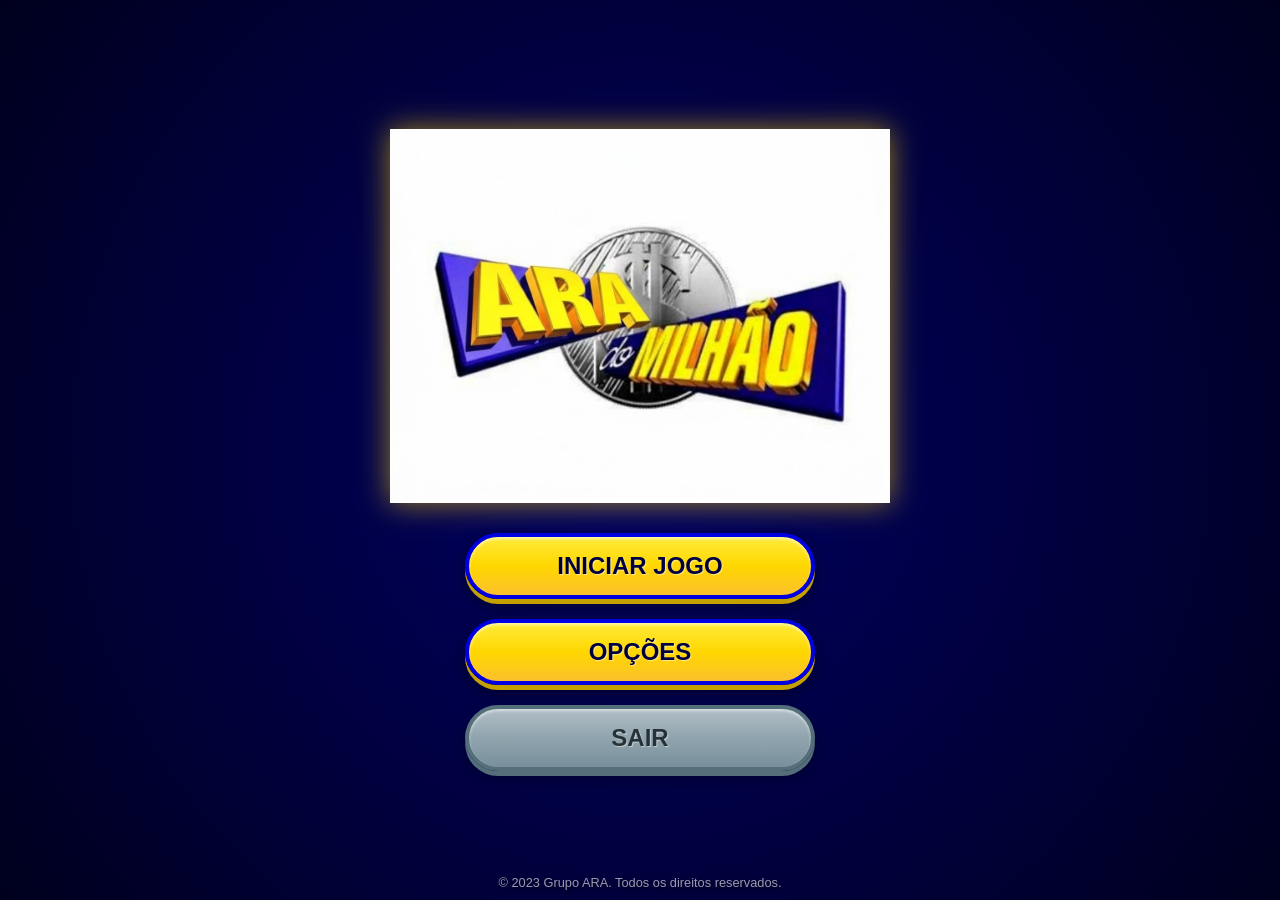
<file: index.html>
<!DOCTYPE html>
<html lang="pt-BR">
<head>
    <meta charset="UTF-8">
    <meta name="viewport" content="width=device-width, initial-scale=1.0">
    <title>ARA do Milhão - Página Inicial</title>
    <style>
        /* Estilos Globais */
        :root {
            --primary-bg: #000040; /* Azul escuro profundo, remetendo ao estúdio */
            --accent-blue: #0000e1; /* Azul vibrante dos painéis do logo */
            --logo-gold: #FFD700; /* Dourado vibrante do texto */
            --logo-gold-shadow: #B8860B; /* Dourado escuro para profundidade */
            --white: #FFFFFF;
            --text-shadow: 2px 2px 4px rgba(0,0,0,0.5);
        }

        body, html {
            margin: 0;
            padding: 0;
            width: 100%;
            height: 100%;
            font-family: 'Segoe UI', Tahoma, Geneva, Verdana, sans-serif;
            background: var(--primary-bg);
            background: radial-gradient(circle, rgba(0,0,100,1) 0%, rgba(0,0,30,1) 100%); /* Efeito de holofote */
            color: var(--white);
            display: flex;
            justify-content: center;
            align-items: center;
            overflow: hidden; /* Evita barras de rolagem na inicial */
        }

        /* Container Principal - Responsivo */
        .main-container {
            text-align: center;
            max-width: 90%;
            width: 600px; /* Largura máxima para desktops */
            padding: 20px;
            display: flex;
            flex-direction: column;
            align-items: center;
            gap: 30px;
        }

        /* Estilização da Imagem do Logo */
        .logo-container {
            width: 100%;
            max-width: 500px; /* Evita que o logo fique gigante em telas grandes */
            filter: drop-shadow(0 0 15px rgba(255, 215, 0, 0.6)); /* Brilho dourado suave ao redor do logo */
            animation: logoEnter 1s ease-out; /* Animação de entrada */
        }

        .logo-image {
            width: 100%;
            height: auto;
            display: block;
        }

        /* Animação de Entrada do Logo */
        @keyframes logoEnter {
            from {
                opacity: 0;
                transform: scale(0.8) translateY(-20px);
            }
            to {
                opacity: 1;
                transform: scale(1) translateY(0);
            }
        }

        /* Container dos Botões */
        .menu-container {
            display: flex;
            flex-direction: column;
            gap: 20px;
            width: 100%;
            max-width: 350px; /* Largura dos botões */
            animation: menuEnter 1s ease-out 0.5s both; /* Animação de entrada com atraso */
        }

        /* Animação de Entrada do Menu */
        @keyframes menuEnter {
            from {
                opacity: 0;
                transform: translateY(20px);
            }
            to {
                opacity: 1;
                transform: translateY(0);
            }
        }

        /* Estilo dos Botões (Design 3D inspirado no logo) */
        .btn-menu {
            cursor: pointer;
            padding: 15px 25px;
            font-size: 1.5rem;
            font-weight: bold;
            text-transform: uppercase;
            color: var(--primary-bg);
            background: linear-gradient(180deg, #ffeb3b 0%, var(--logo-gold) 50%, #fbc02d 100%); /* Gradiente dourado */
            border: 4px solid var(--accent-blue); /* Borda azul vibrante */
            border-radius: 50px; /* Bordas arredondadas */
            box-shadow: 
                0 5px 0 #c4a000, /* Sombra 3D dourada inferior */
                0 8px 15px rgba(0,0,0,0.4), /* Sombra projetada */
                inset 0 2px 3px rgba(255,255,255,0.6); /* Brilho interno superior */
            text-shadow: 1px 1px 1px rgba(255,255,255,0.5);
            transition: all 0.2s ease-in-out;
            position: relative;
            top: 0;
            text-decoration: none; /* Para o elemento <a> */
            display: inline-block;
        }

        /* Efeito de Hover (Passar o Mouse) */
        .btn-menu:hover {
            background: linear-gradient(180deg, #fff176 0%, #ffe082 50%, #ffd54f 100%);
            transform: scale(1.05);
            box-shadow: 
                0 5px 0 #c4a000,
                0 10px 20px rgba(0,0,0,0.5),
                inset 0 2px 3px rgba(255,255,255,0.8);
        }

        /* Efeito de Clique */
        .btn-menu:active {
            top: 4px; /* Move o botão para baixo para simular o clique */
            box-shadow: 
                0 1px 0 #c4a000, /* Sombra 3D reduzida */
                0 4px 8px rgba(0,0,0,0.4),
                inset 0 2px 3px rgba(255,255,255,0.6);
        }

        /* Botão Secundário (Sair) */
        .btn-exit {
            background: linear-gradient(180deg, #b0bec5 0%, #90a4ae 50%, #78909c 100%);
            border-color: #546e7a;
            color: #263238;
            box-shadow: 
                0 5px 0 #546e7a,
                0 8px 15px rgba(0,0,0,0.3),
                inset 0 2px 3px rgba(255,255,255,0.5);
        }

        .btn-exit:hover {
            background: linear-gradient(180deg, #cfd8dc 0%, #b0bec5 50%, #90a4ae 100%);
            box-shadow: 
                0 5px 0 #546e7a,
                0 10px 20px rgba(0,0,0,0.4),
                inset 0 2px 3px rgba(255,255,255,0.7);
        }

        /* Rodapé de Direitos Autorais */
        .footer {
            position: absolute;
            bottom: 10px;
            font-size: 0.8rem;
            color: rgba(255,255,255,0.6);
            text-shadow: var(--text-shadow);
            animation: menuEnter 1s ease-out 1s both;
        }

        /* Media Queries para Celulares */
        @media (max-width: 480px) {
            .logo-container {
                max-width: 90%;
            }

            .btn-menu {
                font-size: 1.2rem;
                padding: 12px 20px;
                border-width: 3px;
            }

            .menu-container {
                gap: 15px;
            }
        }
    </style>
</head>
<body>

    <div class="main-container">
        <!-- Container do Logo -->
        <div class="logo-container">
         
            <img src="logo_ara_do_milhao.png" alt="Logo ARA do Milhão" class="logo-image">
        </div>

        <!-- Container do Menu de Botões -->
        <div class="menu-container">
            <!-- Botão para Iniciar o Jogo -->
            <a href="jogo.html" class="btn-menu">Iniciar Jogo</a>

            <!-- Botão de Opções (Placeholder para expansão futura) -->
            <a href="opcoes.html" class="btn-menu">Opções</a>

            <!-- Botão para Sair (Exemplo, pode não funcionar em todos os navegadores) -->
            <button class="btn-menu btn-exit" onclick="if(confirm('Deseja realmente sair?')) window.close();">Sair</button>
        </div>
    </div>

    <!-- Rodapé -->
    <div class="footer">
        &copy; 2023 Grupo ARA. Todos os direitos reservados.
    </div>

</body>
</html>
</file>
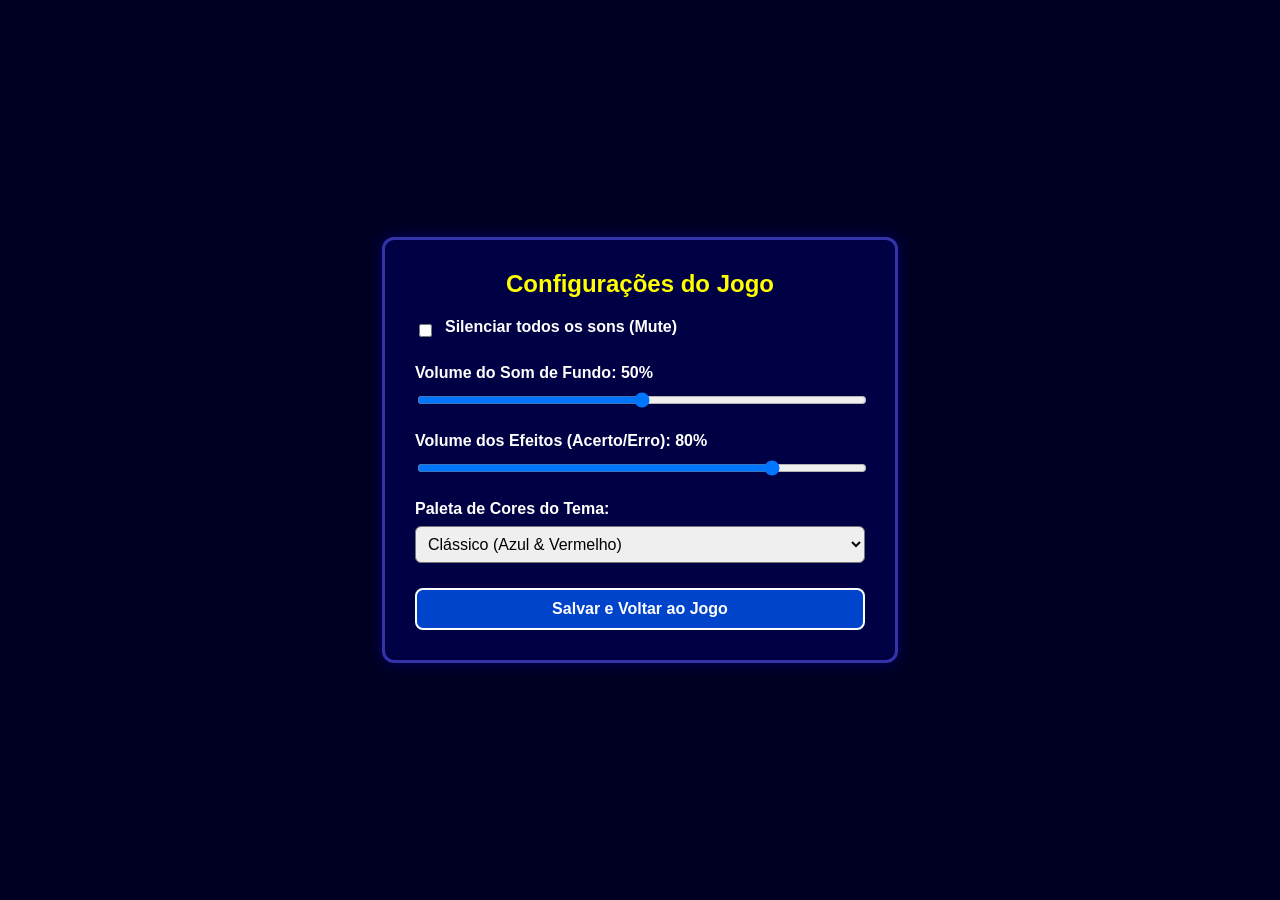
<file: opcoes.html>
<!DOCTYPE html>
<html lang="pt-BR">
<head>
    <meta charset="UTF-8">
    <meta name="viewport" content="width=device-width, initial-scale=1.0">
    <title>Configurações - Show do Milhão</title>
    <style>
        body {
            background-color: #000022;
            color: white;
            font-family: Arial, sans-serif;
            display: flex;
            justify-content: center;
            align-items: center;
            min-height: 100vh;
            margin: 0;
        }
        .config-container {
            background: #000044;
            padding: 30px;
            border-radius: 12px;
            border: 3px solid #3333aa;
            width: 90%;
            max-width: 450px;
            box-shadow: 0 0 15px rgba(0,0,255,0.3);
        }
        h2 { text-align: center; margin-top: 0; color: #ffff00; }
        .row { margin-bottom: 20px; }
        label { display: block; margin-bottom: 8px; font-weight: bold; }
        input[type="range"] { width: 100%; }
        select { width: 100%; padding: 8px; border-radius: 6px; font-size: 1rem; }
        .checkbox-row { display: flex; align-items: center; gap: 10px; }
        .btn-voltar {
            display: block; text-align: center; background: #0044cc; color: white;
            padding: 10px; border-radius: 8px; text-decoration: none; font-weight: bold;
            margin-top: 25px; border: 2px solid white; transition: 0.2s;
        }
        .btn-voltar:hover { background: #3388ff; }
    </style>
</head>
<body>

<div class="config-container">
    <h2>Configurações do Jogo</h2>
    
    <div class="row checkbox-row">
        <input type="checkbox" id="mutarSom">
        <label for="mutarSom">Silenciar todos os sons (Mute)</label>
    </div>

    <div class="row">
        <label id="lblFundo">Volume do Som de Fundo: 50%</label>
        <input type="range" id="volFundo" min="0" max="1" step="0.1" value="0.5">
    </div>

    <div class="row">
        <label id="lblEfeitos">Volume dos Efeitos (Acerto/Erro): 80%</label>
        <input type="range" id="volEfeitos" min="0" max="1" step="0.1" value="0.8">
    </div>

    <div class="row">
        <label for="paletaTema">Paleta de Cores do Tema:</label>
        <select id="paletaTema">
            <option value="classico">Clássico (Azul & Vermelho)</option>
            <option value="noturno">Noturno Premium (Roxo & Preto)</option>
            <option value="cyberpunk">Cyberpunk (Grafite & Neon)</option>
        </select>
    </div>

    <a href="index.html" class="btn-voltar">Salvar e Voltar ao Jogo</a>
</div>

<script>
    // Carregar configurações salvas ou definir padrões
    const config = JSON.parse(localStorage.getItem('showMilhaoConfig')) || {
        mutar: false, volFundo: 0.5, volEfeitos: 0.8, tema: 'classico'
    };

    const chkMute = document.getElementById('mutarSom');
    const sltFundo = document.getElementById('volFundo');
    const sltEfeitos = document.getElementById('volEfeitos');
    const selTema = document.getElementById('paletaTema');

    // Inicializar elementos na tela
    chkMute.checked = config.mutar;
    sltFundo.value = config.volFundo;
    sltEfeitos.value = config.volEfeitos;
    selTema.value = config.tema;
    atualizarLabels();

    function atualizarLabels() {
        document.getElementById('lblFundo').innerText = `Volume do Som de Fundo: ${Math.round(sltFundo.value * 100)}%`;
        document.getElementById('lblEfeitos').innerText = `Volume dos Efeitos (Acerto/Erro): ${Math.round(sltEfeitos.value * 100)}%`;
    }

    function salvarConfig() {
        const novaConfig = {
            mutar: chkMute.checked,
            volFundo: parseFloat(sltFundo.value),
            volEfeitos: parseFloat(sltEfeitos.value),
            tema: selTema.value
        };
        localStorage.setItem('showMilhaoConfig', JSON.stringify(novaConfig));
    }

    // Eventos de alteração
    chkMute.addEventListener('change', salvarConfig);
    selTema.addEventListener('change', salvarConfig);
    sltFundo.addEventListener('input', () => { atualizarLabels(); salvarConfig(); });
    sltEfeitos.addEventListener('input', () => { atualizarLabels(); salvarConfig(); });
</script>

</body>
</html>
</file>
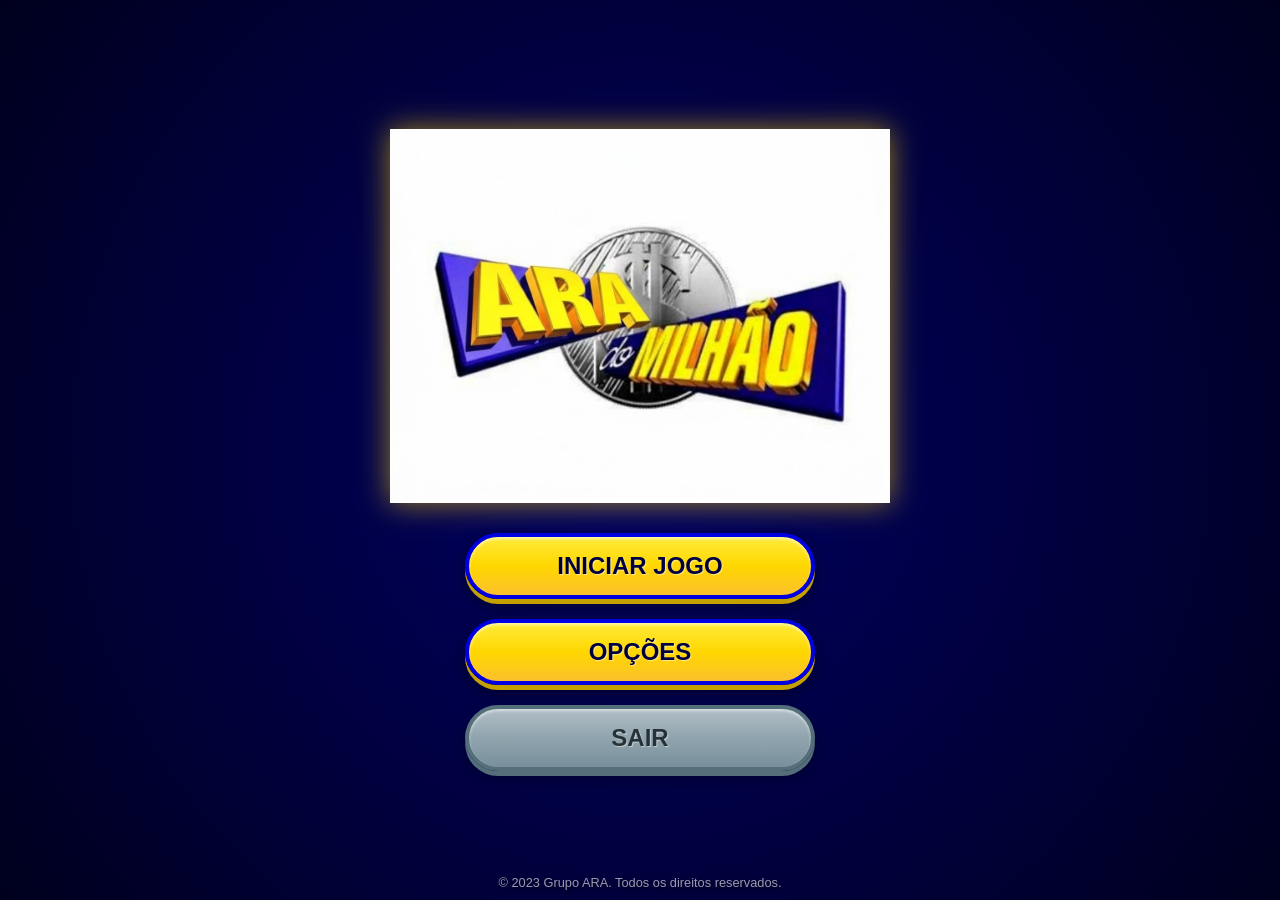
<file: principal.html>
<!DOCTYPE html>
<html lang="pt-BR">
<head>
    <meta charset="UTF-8">
    <meta name="viewport" content="width=device-width, initial-scale=1.0">
    <title>ARA do Milhão - Página Inicial</title>
    <style>
        /* Estilos Globais */
        :root {
            --primary-bg: #000040; /* Azul escuro profundo, remetendo ao estúdio */
            --accent-blue: #0000e1; /* Azul vibrante dos painéis do logo */
            --logo-gold: #FFD700; /* Dourado vibrante do texto */
            --logo-gold-shadow: #B8860B; /* Dourado escuro para profundidade */
            --white: #FFFFFF;
            --text-shadow: 2px 2px 4px rgba(0,0,0,0.5);
        }

        body, html {
            margin: 0;
            padding: 0;
            width: 100%;
            height: 100%;
            font-family: 'Segoe UI', Tahoma, Geneva, Verdana, sans-serif;
            background: var(--primary-bg);
            background: radial-gradient(circle, rgba(0,0,100,1) 0%, rgba(0,0,30,1) 100%); /* Efeito de holofote */
            color: var(--white);
            display: flex;
            justify-content: center;
            align-items: center;
            overflow: hidden; /* Evita barras de rolagem na inicial */
        }

        /* Container Principal - Responsivo */
        .main-container {
            text-align: center;
            max-width: 90%;
            width: 600px; /* Largura máxima para desktops */
            padding: 20px;
            display: flex;
            flex-direction: column;
            align-items: center;
            gap: 30px;
        }

        /* Estilização da Imagem do Logo */
        .logo-container {
            width: 100%;
            max-width: 500px; /* Evita que o logo fique gigante em telas grandes */
            filter: drop-shadow(0 0 15px rgba(255, 215, 0, 0.6)); /* Brilho dourado suave ao redor do logo */
            animation: logoEnter 1s ease-out; /* Animação de entrada */
        }

        .logo-image {
            width: 100%;
            height: auto;
            display: block;
        }

        /* Animação de Entrada do Logo */
        @keyframes logoEnter {
            from {
                opacity: 0;
                transform: scale(0.8) translateY(-20px);
            }
            to {
                opacity: 1;
                transform: scale(1) translateY(0);
            }
        }

        /* Container dos Botões */
        .menu-container {
            display: flex;
            flex-direction: column;
            gap: 20px;
            width: 100%;
            max-width: 350px; /* Largura dos botões */
            animation: menuEnter 1s ease-out 0.5s both; /* Animação de entrada com atraso */
        }

        /* Animação de Entrada do Menu */
        @keyframes menuEnter {
            from {
                opacity: 0;
                transform: translateY(20px);
            }
            to {
                opacity: 1;
                transform: translateY(0);
            }
        }

        /* Estilo dos Botões (Design 3D inspirado no logo) */
        .btn-menu {
            cursor: pointer;
            padding: 15px 25px;
            font-size: 1.5rem;
            font-weight: bold;
            text-transform: uppercase;
            color: var(--primary-bg);
            background: linear-gradient(180deg, #ffeb3b 0%, var(--logo-gold) 50%, #fbc02d 100%); /* Gradiente dourado */
            border: 4px solid var(--accent-blue); /* Borda azul vibrante */
            border-radius: 50px; /* Bordas arredondadas */
            box-shadow: 
                0 5px 0 #c4a000, /* Sombra 3D dourada inferior */
                0 8px 15px rgba(0,0,0,0.4), /* Sombra projetada */
                inset 0 2px 3px rgba(255,255,255,0.6); /* Brilho interno superior */
            text-shadow: 1px 1px 1px rgba(255,255,255,0.5);
            transition: all 0.2s ease-in-out;
            position: relative;
            top: 0;
            text-decoration: none; /* Para o elemento <a> */
            display: inline-block;
        }

        /* Efeito de Hover (Passar o Mouse) */
        .btn-menu:hover {
            background: linear-gradient(180deg, #fff176 0%, #ffe082 50%, #ffd54f 100%);
            transform: scale(1.05);
            box-shadow: 
                0 5px 0 #c4a000,
                0 10px 20px rgba(0,0,0,0.5),
                inset 0 2px 3px rgba(255,255,255,0.8);
        }

        /* Efeito de Clique */
        .btn-menu:active {
            top: 4px; /* Move o botão para baixo para simular o clique */
            box-shadow: 
                0 1px 0 #c4a000, /* Sombra 3D reduzida */
                0 4px 8px rgba(0,0,0,0.4),
                inset 0 2px 3px rgba(255,255,255,0.6);
        }

        /* Botão Secundário (Sair) */
        .btn-exit {
            background: linear-gradient(180deg, #b0bec5 0%, #90a4ae 50%, #78909c 100%);
            border-color: #546e7a;
            color: #263238;
            box-shadow: 
                0 5px 0 #546e7a,
                0 8px 15px rgba(0,0,0,0.3),
                inset 0 2px 3px rgba(255,255,255,0.5);
        }

        .btn-exit:hover {
            background: linear-gradient(180deg, #cfd8dc 0%, #b0bec5 50%, #90a4ae 100%);
            box-shadow: 
                0 5px 0 #546e7a,
                0 10px 20px rgba(0,0,0,0.4),
                inset 0 2px 3px rgba(255,255,255,0.7);
        }

        /* Rodapé de Direitos Autorais */
        .footer {
            position: absolute;
            bottom: 10px;
            font-size: 0.8rem;
            color: rgba(255,255,255,0.6);
            text-shadow: var(--text-shadow);
            animation: menuEnter 1s ease-out 1s both;
        }

        /* Media Queries para Celulares */
        @media (max-width: 480px) {
            .logo-container {
                max-width: 90%;
            }

            .btn-menu {
                font-size: 1.2rem;
                padding: 12px 20px;
                border-width: 3px;
            }

            .menu-container {
                gap: 15px;
            }
        }
    </style>
</head>
<body>

    <div class="main-container">
        <!-- Container do Logo -->
        <div class="logo-container">
         
            <img src="logo_ara_do_milhao.png" alt="Logo ARA do Milhão" class="logo-image">
        </div>

        <!-- Container do Menu de Botões -->
        <div class="menu-container">
            <!-- Botão para Iniciar o Jogo -->
            <a href="index.html" class="btn-menu">Iniciar Jogo</a>

            <!-- Botão de Opções (Placeholder para expansão futura) -->
            <a href="opcoes.html" class="btn-menu">Opções</a>

            <!-- Botão para Sair (Exemplo, pode não funcionar em todos os navegadores) -->
            <button class="btn-menu btn-exit" onclick="if(confirm('Deseja realmente sair?')) window.close();">Sair</button>
        </div>
    </div>

    <!-- Rodapé -->
    <div class="footer">
        &copy; 2023 Grupo ARA. Todos os direitos reservados.
    </div>

</body>
</html>
</file>
